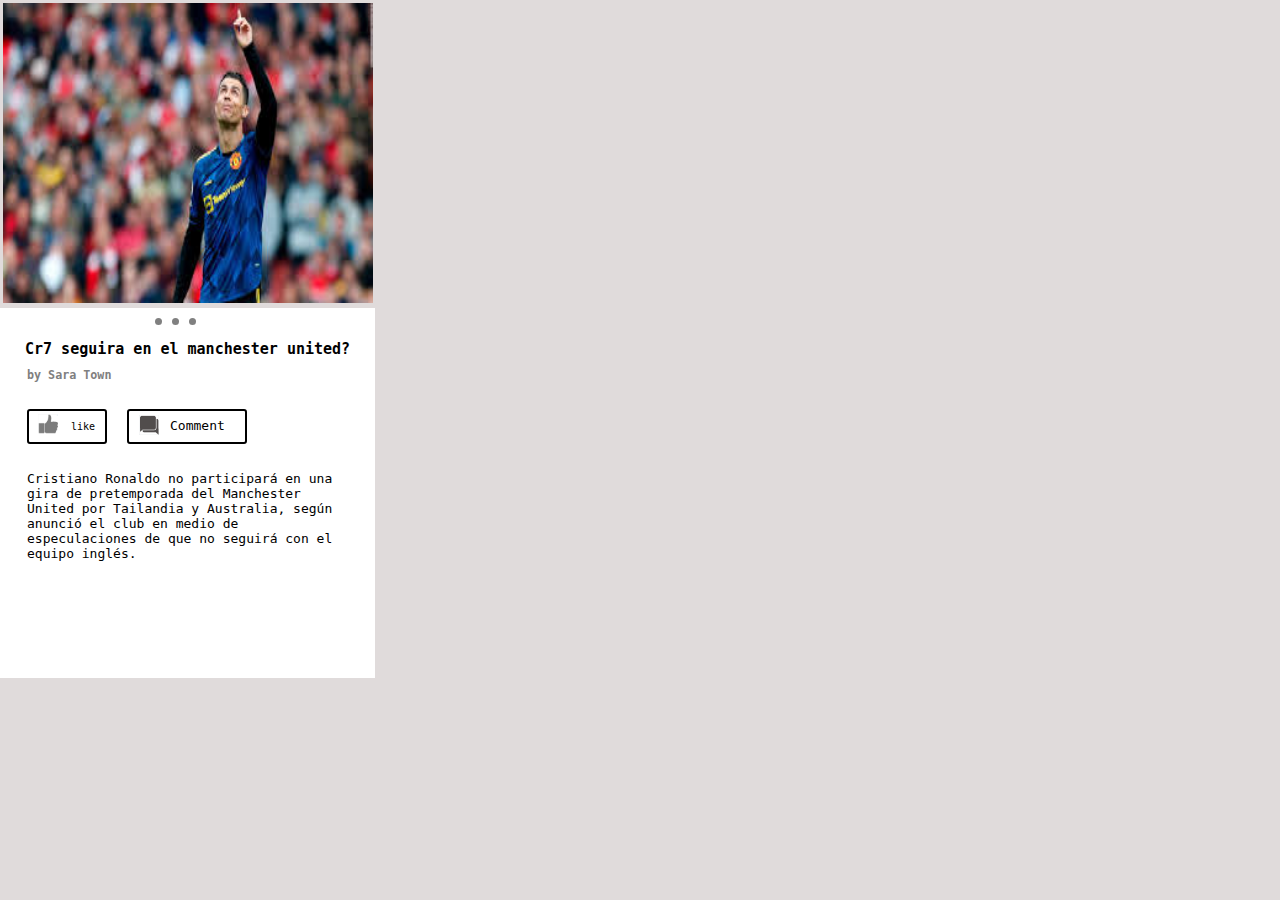
<file: Css/Cr7 seguira en el manchester united.html>
<!DOCTYPE html>
<html lang="es">
<head>
    <meta charset="UTF-8">
    <meta http-equiv="X-UA-Compatible" content="IE=edge">
    <meta name="viewport" content="width=device-width, initial-scale=1.0">
    <title>Document</title>
    <link rel="stylesheet" href="./Descripción.css">
    <link rel="stylesheet" href="./configuracion.css">
<body>
    <img src="./cr9.jfif" class="imagen">
    <div class="descripcion">
        <div class="Circulos">
          <section class="circulos"></section>
          <section class="circulos"></section>
          <section class="circulos"></section>
        </div>

        <h2 class="nombreP">Cr7 seguira en el manchester united?</h2>
        <h3> by Sara Town</h3>

        <Div class="iconos">
          <div class="like">
             <img src="./like.jpeg">
             <P class="Ltexto">like</P>
          </div>

          <div class="comentario">
              <img src="./com.jpeg">
              <P class="comentarioL">Comment</P>
          </div>

        </Div>
        <p class="descripcionP">
          Cristiano Ronaldo no participará en una gira de pretemporada del Manchester United por Tailandia y Australia, según anunció el club en medio de especulaciones de que no seguirá con el equipo inglés.
          </p>

    </div>
</body>
</html>
</file>
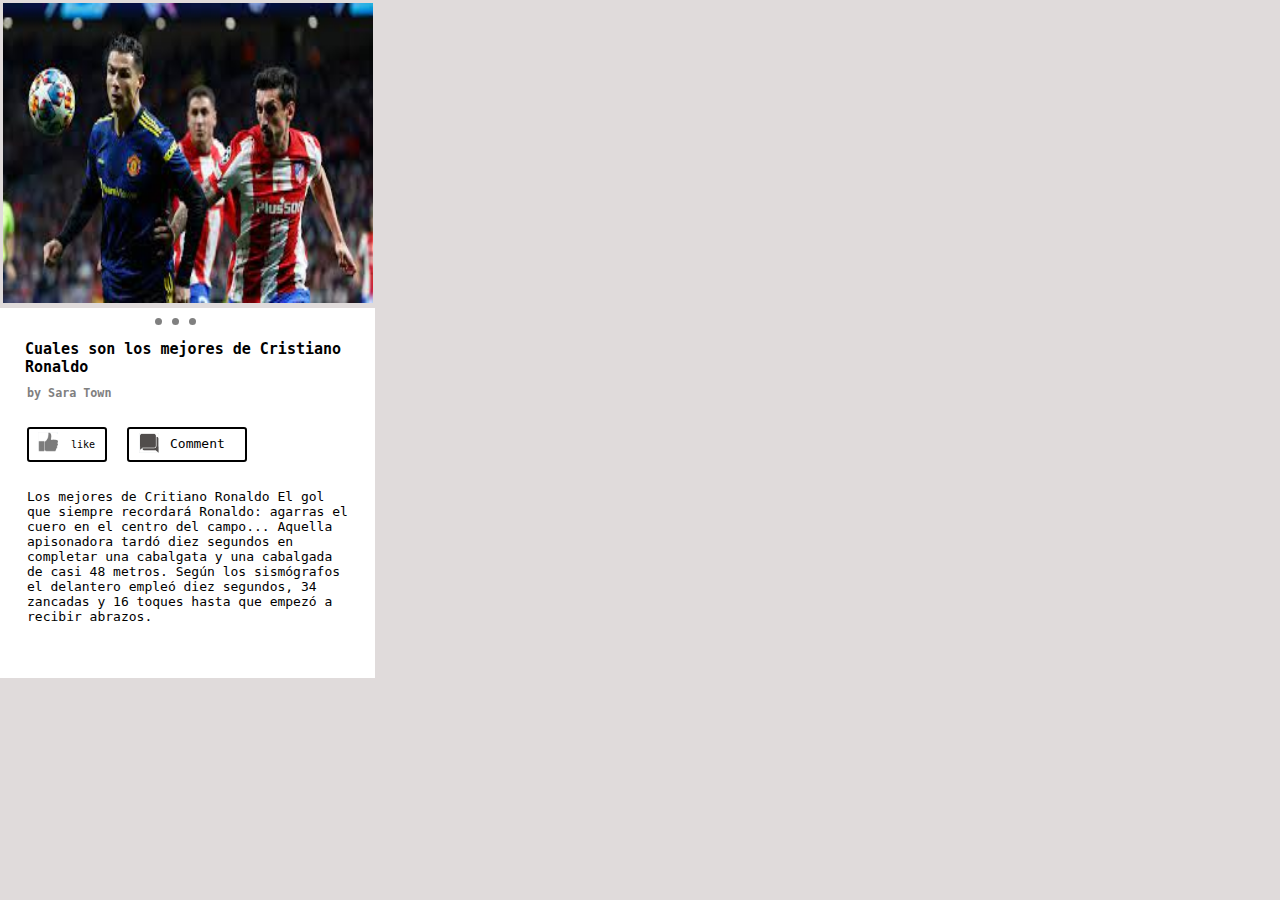
<file: Css/Los mejores goles de Cristiano Roaldo.html>
<!DOCTYPE html>
<html lang="es">
<head>
    <meta charset="UTF-8">
    <meta http-equiv="X-UA-Compatible" content="IE=edge">
    <meta name="viewport" content="width=device-width, initial-scale=1.0">
    <title>Document</title>
    <link rel="stylesheet" href="./Descripción.css">
    <link rel="stylesheet" href="./configuracion.css">
<body>
    <img src="./cr7.jfif" class="imagen">
    <div class="descripcion">
        <div class="Circulos">
          <section class="circulos"></section>
          <section class="circulos"></section>
          <section class="circulos"></section>
        </div>

        <h2 class="nombreP">Cuales son los mejores de Cristiano Ronaldo</h2>
        <h3> by Sara Town</h3>

        <Div class="iconos">
          <div class="like">
             <img src="./like.jpeg">
             <P class="Ltexto">like</P>
          </div>

          <div class="comentario">
              <img src="./com.jpeg">
              <P class="comentarioL">Comment</P>
          </div>

        </Div>
        <p class="descripcionP">
            Los mejores de Critiano Ronaldo El gol que siempre recordará Ronaldo: agarras el cuero en el centro del campo... Aquella apisonadora tardó diez segundos en completar una cabalgata y una cabalgada de casi 48 metros. Según los sismógrafos el delantero empleó diez segundos, 34 zancadas y 16 toques hasta que empezó a recibir abrazos.
          </p>

    </div>
</body>
</html>
</file>
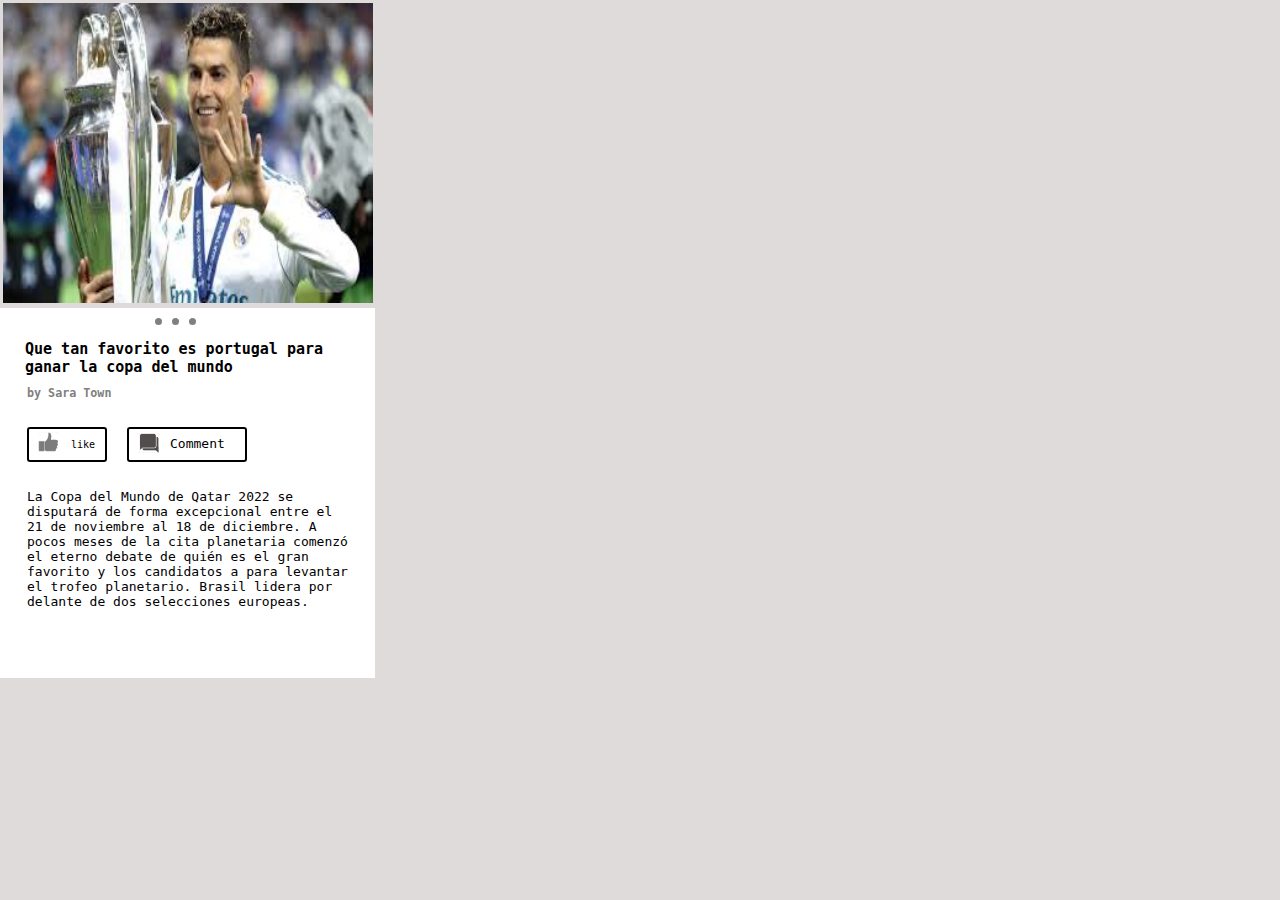
<file: Css/Que tan favorito es portugal para ganar la copa del mundo.html>
<!DOCTYPE html>
<html lang="es">
<head>
    <meta charset="UTF-8">
    <meta http-equiv="X-UA-Compatible" content="IE=edge">
    <meta name="viewport" content="width=device-width, initial-scale=1.0">
    <title>Document</title>
    <link rel="stylesheet" href="./Descripción.css">
    <link rel="stylesheet" href="./configuracion.css">
<body>
    <img src="./no se.jfif" class="imagen">
    <div class="descripcion">
        <div class="Circulos">
          <section class="circulos"></section>
          <section class="circulos"></section>
          <section class="circulos"></section>
        </div>

        <h2 class="nombreP">Que tan favorito es portugal para ganar la copa del mundo</h2>
        <h3> by Sara Town</h3>

        <Div class="iconos">
          <div class="like">
             <img src="./like.jpeg">
             <P class="Ltexto">like</P>
          </div>

          <div class="comentario">
              <img src="./com.jpeg">
              <P class="comentarioL">Comment</P>
          </div>

        </Div>
        <p class="descripcionP">
          La Copa del Mundo de Qatar 2022 se disputará de forma excepcional entre el 21 de noviembre al 18 de diciembre. A pocos meses de la cita planetaria comenzó el eterno debate de quién es el gran favorito y los candidatos a para levantar el trofeo planetario. Brasil lidera por delante de dos selecciones europeas.
          </p>

    </div>
</body>
</html>
</file>
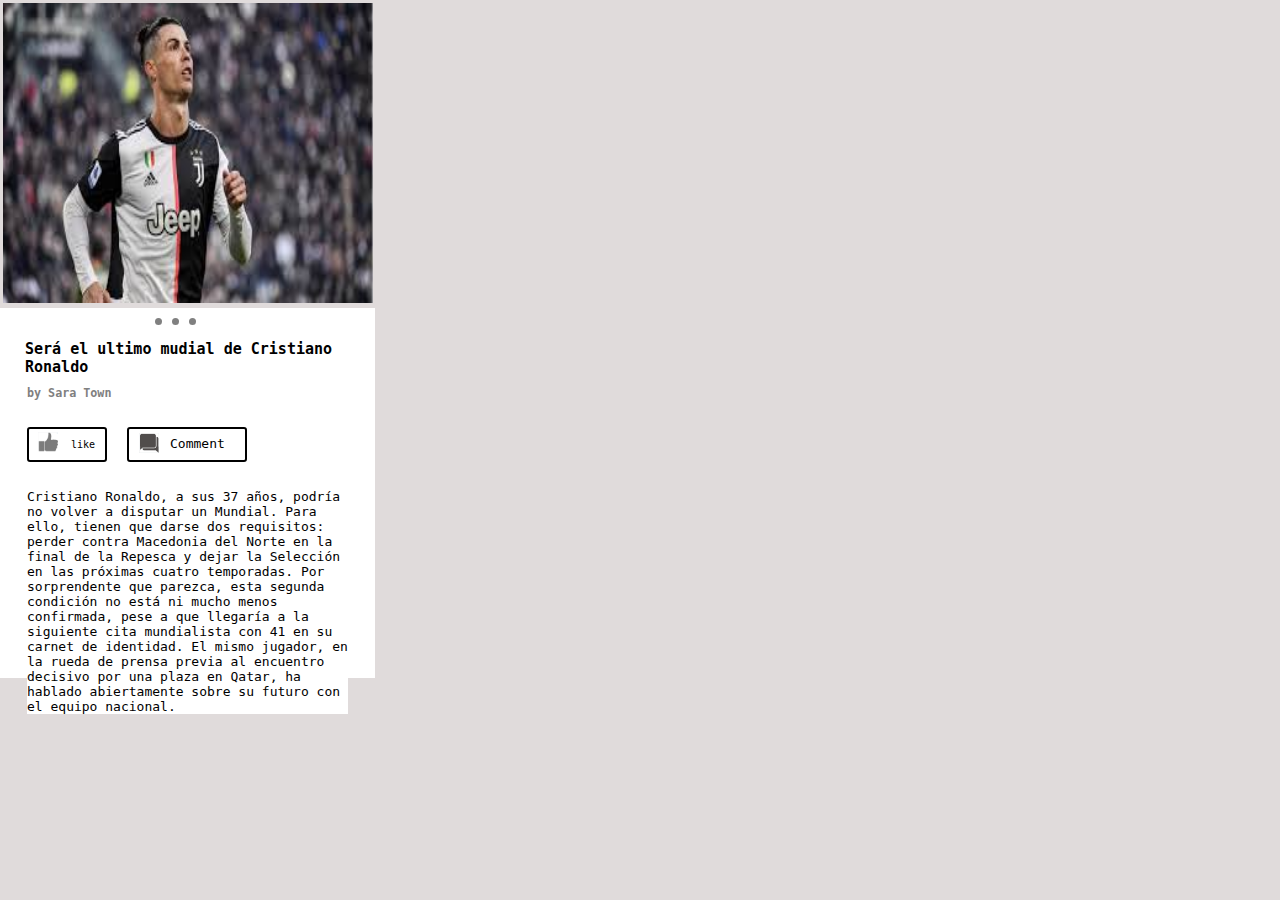
<file: Css/Será el ultimo mudial de Cristiano Ronaldo.html>
<!DOCTYPE html>
<html lang="es">
<head>
    <meta charset="UTF-8">
    <meta http-equiv="X-UA-Compatible" content="IE=edge">
    <meta name="viewport" content="width=device-width, initial-scale=1.0">
    <title>Document</title>
    <link rel="stylesheet" href="./Descripción.css">
    <link rel="stylesheet" href="./configuracion.css">
<body>
    <img src="./siuuuuuuuu x2.jfif" class="imagen">
    <div class="descripcion">
        <div class="Circulos">
          <section class="circulos"></section>
          <section class="circulos"></section>
          <section class="circulos"></section>
        </div>

        <h2 class="nombreP">Será el ultimo mudial de Cristiano Ronaldo</h2>
        <h3> by Sara Town</h3>

        <Div class="iconos">
          <div class="like">
             <img src="./like.jpeg">
             <P class="Ltexto">like</P>
          </div>

          <div class="comentario">
              <img src="./com.jpeg">
              <P class="comentarioL">Comment</P>
          </div>

        </Div>
        <p class="descripcionP">
          Cristiano Ronaldo, a sus 37 años, podría no volver a disputar un Mundial. Para ello, tienen que darse dos requisitos: perder contra Macedonia del Norte en la final de la Repesca y dejar la Selección en las próximas cuatro temporadas. Por sorprendente que parezca, esta segunda condición no está ni mucho menos confirmada, pese a que llegaría a la siguiente cita mundialista con 41 en su carnet de identidad. El mismo jugador, en la rueda de prensa previa al encuentro decisivo por una plaza en Qatar, ha hablado abiertamente sobre su futuro con el equipo nacional.
          </p>

    </div>
</body>
</html>
</file>
<file: Css/Descripción.css>
.imagen {
    width: 37rem;
    height: 30rem;
    margin: 0.3rem;
}

.descripcion {
    background-color: white;
    height: 37rem;
    width: 37.5rem;
}

.Circulos {
    display: flex;
    flex-direction: row;
    background-color: white;
    margin-left: 15rem;
    margin-right: 15rem;
}
.circulos {
    background-color: gray;
    border-radius: 100%;
    height: 0.7rem;
    width: 0.7rem;
    margin: 0.5rem;
    margin-top: 1rem;   
}

.nombreP {
    background-color: white;
    margin-left: 2.5rem;
    margin-top: 1rem;
}
h3 {
    margin: 1rem;
    margin-left: 2.7rem;
    background-color: white;
    color: gray;
}

.iconos {
    display: flex;
    flex-direction: row;
    background-color: white;
    margin: 2.7rem;
}

.like {
    display: flex;
    flex-direction: row;
    height: 3.5rem;
    width: 8rem;
    border: 0.2rem;
    border-color: black;
    border-style: solid;
    background-color: white;
    border-radius: 0.3rem;
}
.like img {
    width: 2rem;
    height: 2rem;
    margin: 0.3rem;
    margin-left: 0.9rem;
}

.Ltexto {
    color: black;
    background-color: white;
    margin: 1rem;
}

.comentario {
    display: flex;
    flex-direction: row;
    height: 3.5rem;
    width: 12rem;
    border: 0.2rem;
    border-color: black;
    border-style: solid;
    background-color: white;
    border-radius: 0.3rem;
    margin-left: 2rem;
}
.comentario img {
    width: 2rem;
    height: 2rem;
    margin: 0.4rem;
    margin-left: 1rem;
}

.comentarioL {
    color: black;
    background-color: white;
    margin: 0.7rem;
    margin-left: 0.7rem;
    font-size: 1.3rem;
}

.descripcionP {
    margin: 2.7rem;
    font-size: 1.3rem;
    background-color: white;
}
</file>
<file: Css/configuracion.css>
* {
    margin: 0;
    padding: 0;
    box-sizing: border-box;
    background-color: rgb(224, 219, 219);
}

html {
    font-size: 10px;
    font-family: monospace;
}
.seccion_general { 
    width: 37.5rem; height: auto; 
}
</file>
